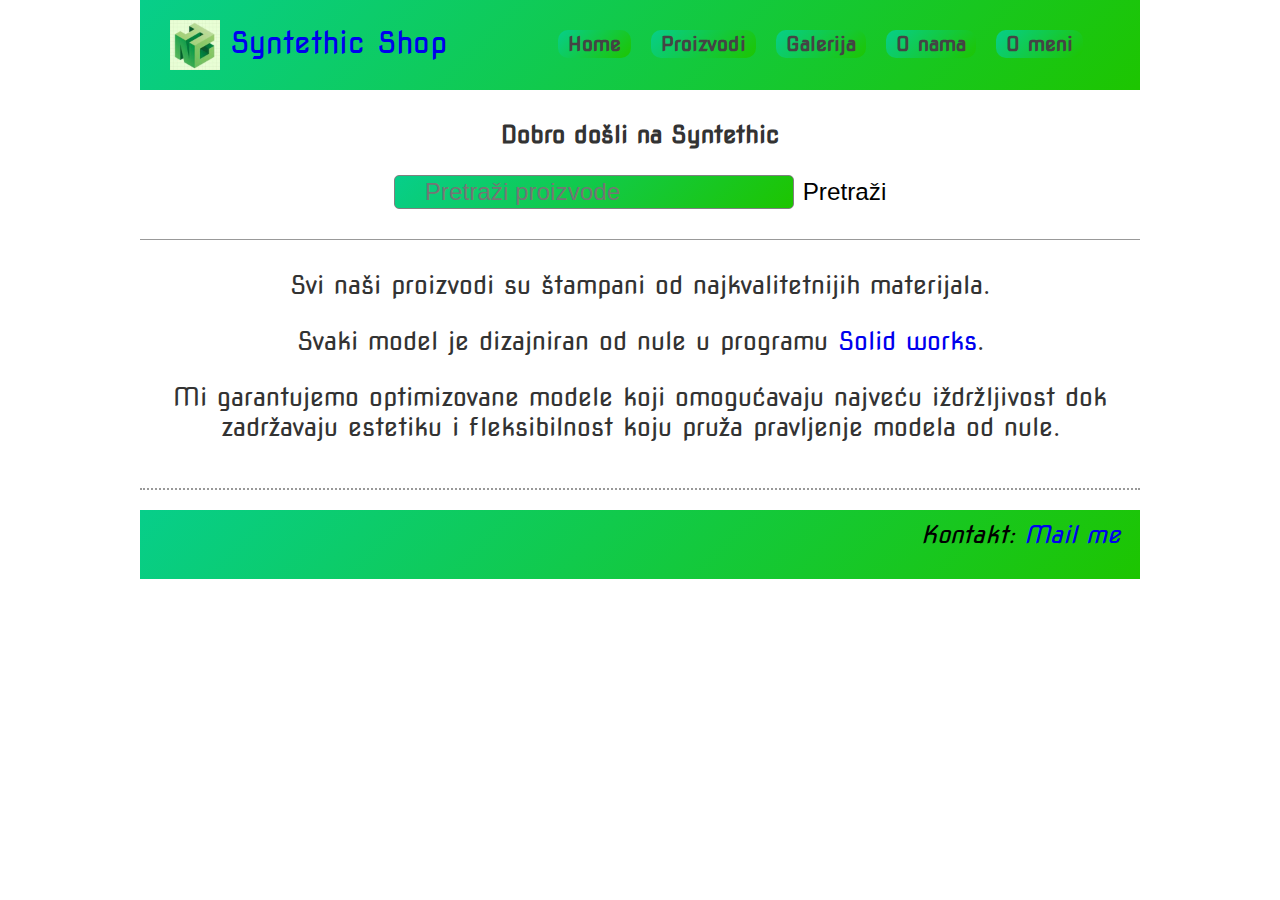
<file: index.html>
<!doctype html>
<html>
	<head>
		<title>Syntethic &#124; Home</title>
		<meta name="viewport" content="width=device-width, initial-scale=1.0" />  
		<meta charset="utf-8" />
		<meta name="keywords" content="3d, prodavnica, model" />
		<meta name="description" content="Syntethic Shop"/>
		<meta name="copyright" content="Marko Pesic 2023"/>
		<meta name="author" content="mailto:marko.pesic.86.23@ict.edu.rs"/>
		<link rel="shortcut icon" href="assets/img/icon.jpg"/>
		<link rel="stylesheet" href="https://fonts.googleapis.com/css2?family=Material+Symbols+Outlined:opsz,wght,FILL,GRAD@20..48,100..700,0..1,-50..200" />
		<link rel="stylesheet" type="text/css" href="assets/css/style.css"/>
	</head>
	<body>
		<header>
			<div id="logo"><a href="#"><img src="assets/img/icon.jpg"/>Syntethic&nbsp;Shop</a></div>
			<nav>  
				<ul id="meni2">
					<li><a href="index.html">Home</a>
					<li><a href="proizvodi.html">Proizvodi</a>
					<li><a href="galery.html" target="_blank">Galerija</a>
					<li><a href="aboutus.html" target="_blank">O nama</a>
					<li><a href="aboutme.html" target="_blank">O meni</a>
				</ul>
			</nav>
		</header>
		<section id="dobrodosli">
			<strong>Dobro došli na Syntethic</strong><br/><br/>
			<input type="search" id="site-search" name="q" placeholder="Pretraži proizvode"/>
			<input type="submit" id="sub" name="a" value="Pretraži"/>
		</section>
		<section id="pageContent">
			<main role="main" id="main-1">
				<article>
					<p>Svi naši proizvodi su štampani od najkvalitetnijih materijala.</p>
					<br/>
					<p>Svaki model je dizajniran od nule u programu <a href="https://www.solidworks.com/" target="_blank">Solid works</a>.</p> 
					<br/>
					<p>Mi garantujemo optimizovane modele koji omogućavaju najveću iždržljivost dok zadržavaju estetiku i fleksibilnost koju pruža pravljenje modela od nule.</p>
					<br/>
				</article>
			</main>
		</section>
		<footer>
			<address>
				Kontakt: <a href="mailto:marko.pesic.86.23@ict.edu.rs">Mail me</a>
			</address>
		</footer>
	</body>
</html>
</file>
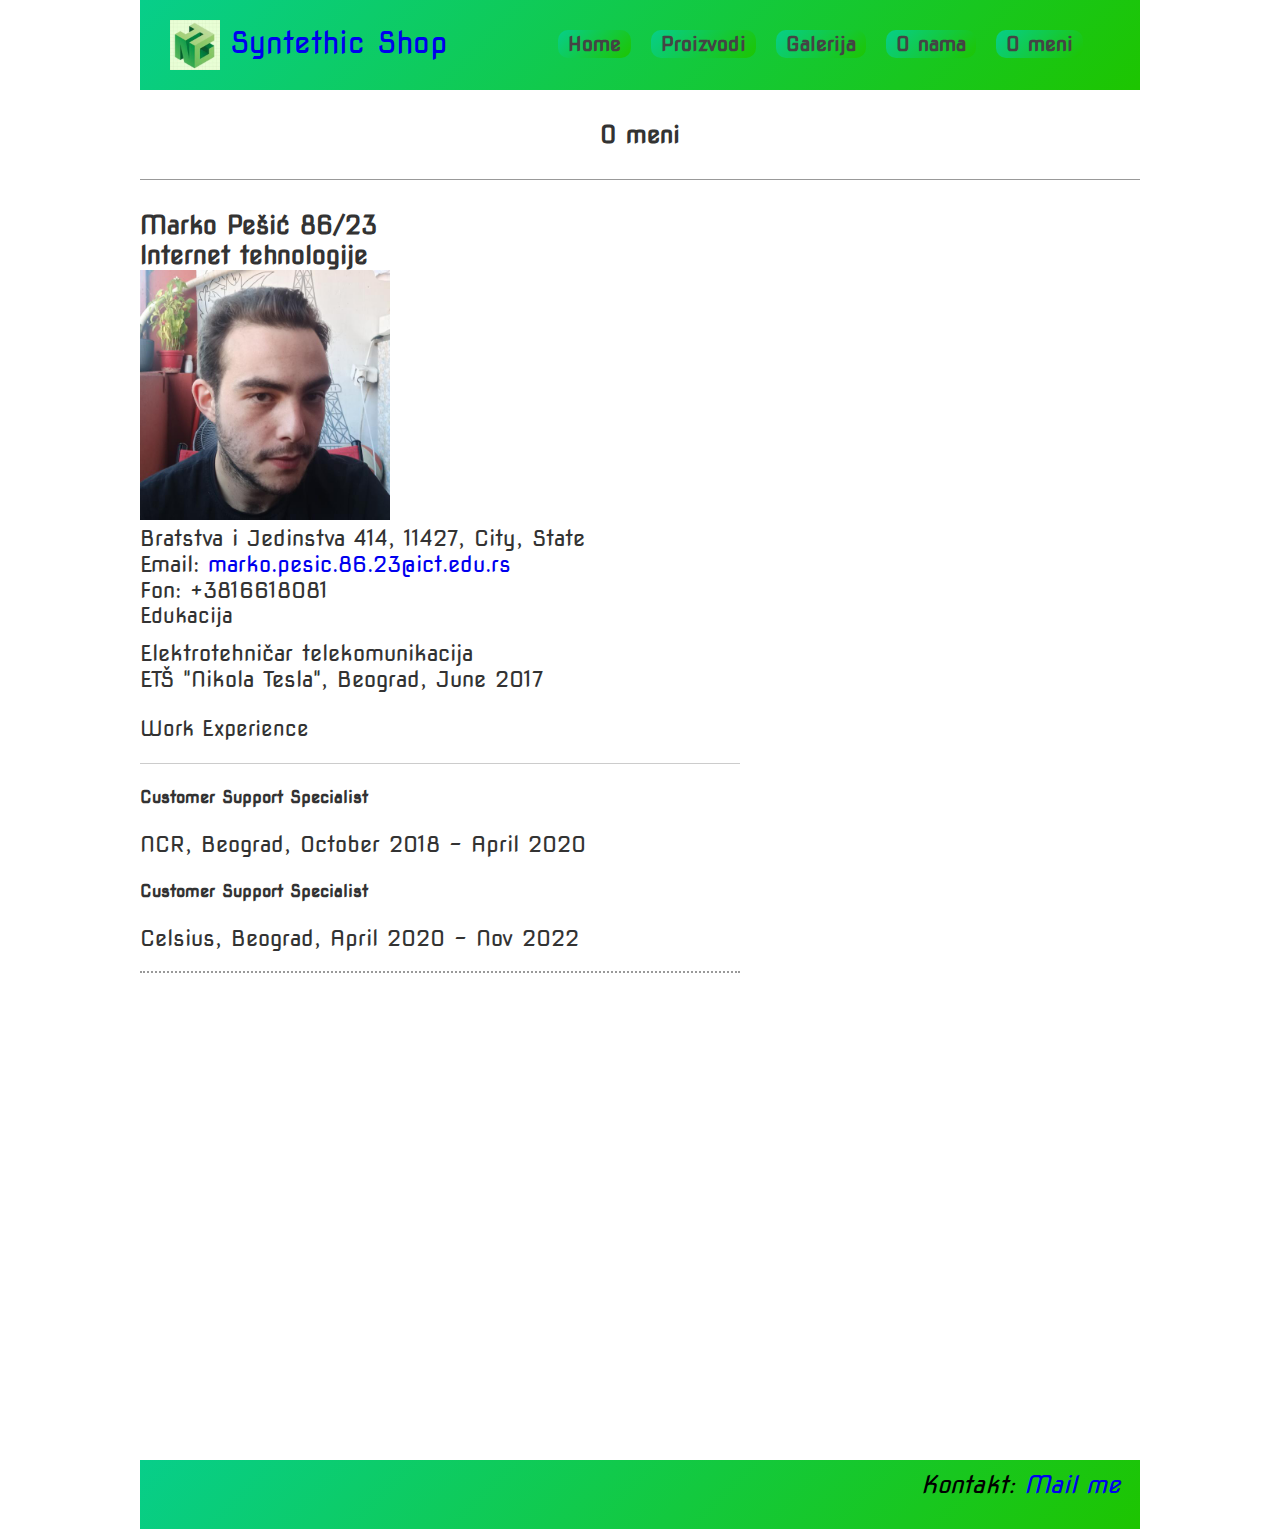
<file: aboutme.html>
<!doctype html>
<html>
	<head>
		<title>Syntethic &#124; Me</title>
		<meta name="viewport" content="width=device-width, initial-scale=1.0" />  
		<meta charset="utf-8" />
		<meta name="keywords" content="3d, prodavnica, model" />
		<meta name="description" content="Syntethic Shop"/>
		<meta name="copyright" content="Marko Pesic 2023"/>
		<meta name="author" content="mailto:marko.pesic.86.23@ict.edu.rs"/>
		<link rel="shortcut icon" href="assets/img/icon.jpg"/>
		<link rel="stylesheet" href="https://fonts.googleapis.com/css2?family=Material+Symbols+Outlined:opsz,wght,FILL,GRAD@20..48,100..700,0..1,-50..200" />
		<link rel="stylesheet" type="text/css" href="assets/css/style.css"/>
	</head>
	<body>
		<header>
			<div id="logo"><a href="#"><img src="assets/img/icon.jpg"/>Syntethic&nbsp;Shop</a></div>
			<nav>  
				<ul id="meni2">
					<li><a href="index.html">Home</a>
					<li><a href="proizvodi.html">Proizvodi</a>
					<li><a href="galery.html" target="_blank">Galerija</a>
					<li><a href="aboutus.html" target="_blank">O nama</a>
					<li><a href="aboutme.html">O meni</a>
				</ul>
			</nav>
		</header>
		<section id="dobrodosli">
			<strong>O meni</strong>
		</section>
		<section id="pageContent">
			<main role="main">
				<article id="o-meni">
					<h1>Marko Pešić 86/23<br/>Internet tehnologije</h1>
					<img src="assets/img/me.png" id="me1"/>
					<p>Bratstva i Jedinstva 414, 11427, City, State</p>
					<p>Email: <a href="mailto:marko.pesic.86.23@ict.edu.rs">marko.pesic.86.23@ict.edu.rs</a></p>
					<p>Fon: +3816618081</p>
					<h2>Edukacija</h2>
					<p>Elektrotehničar telekomunikacija</p>
					<p>ETŠ "Nikola Tesla", Beograd, June 2017</p>
					<br/>
					<h2>Work Experience</h2>
					<hr/>
					<h3>Customer Support Specialist</h3>
					<br/>
					<p>NCR, Beograd, October 2018 - April 2020</p>
					<br/>
					<h3>Customer Support Specialist</h3>
					<br/>
					<p>Celsius, Beograd, April 2020 - Nov 2022</p>
				</article>
			</main>
		</section>
		<footer>
			<address>
				Kontakt: <a href="mailto:marko.pesic.86.23@ict.edu.rs">Mail me</a>
			</address>
		</footer>
	</body>
</html>
</file>
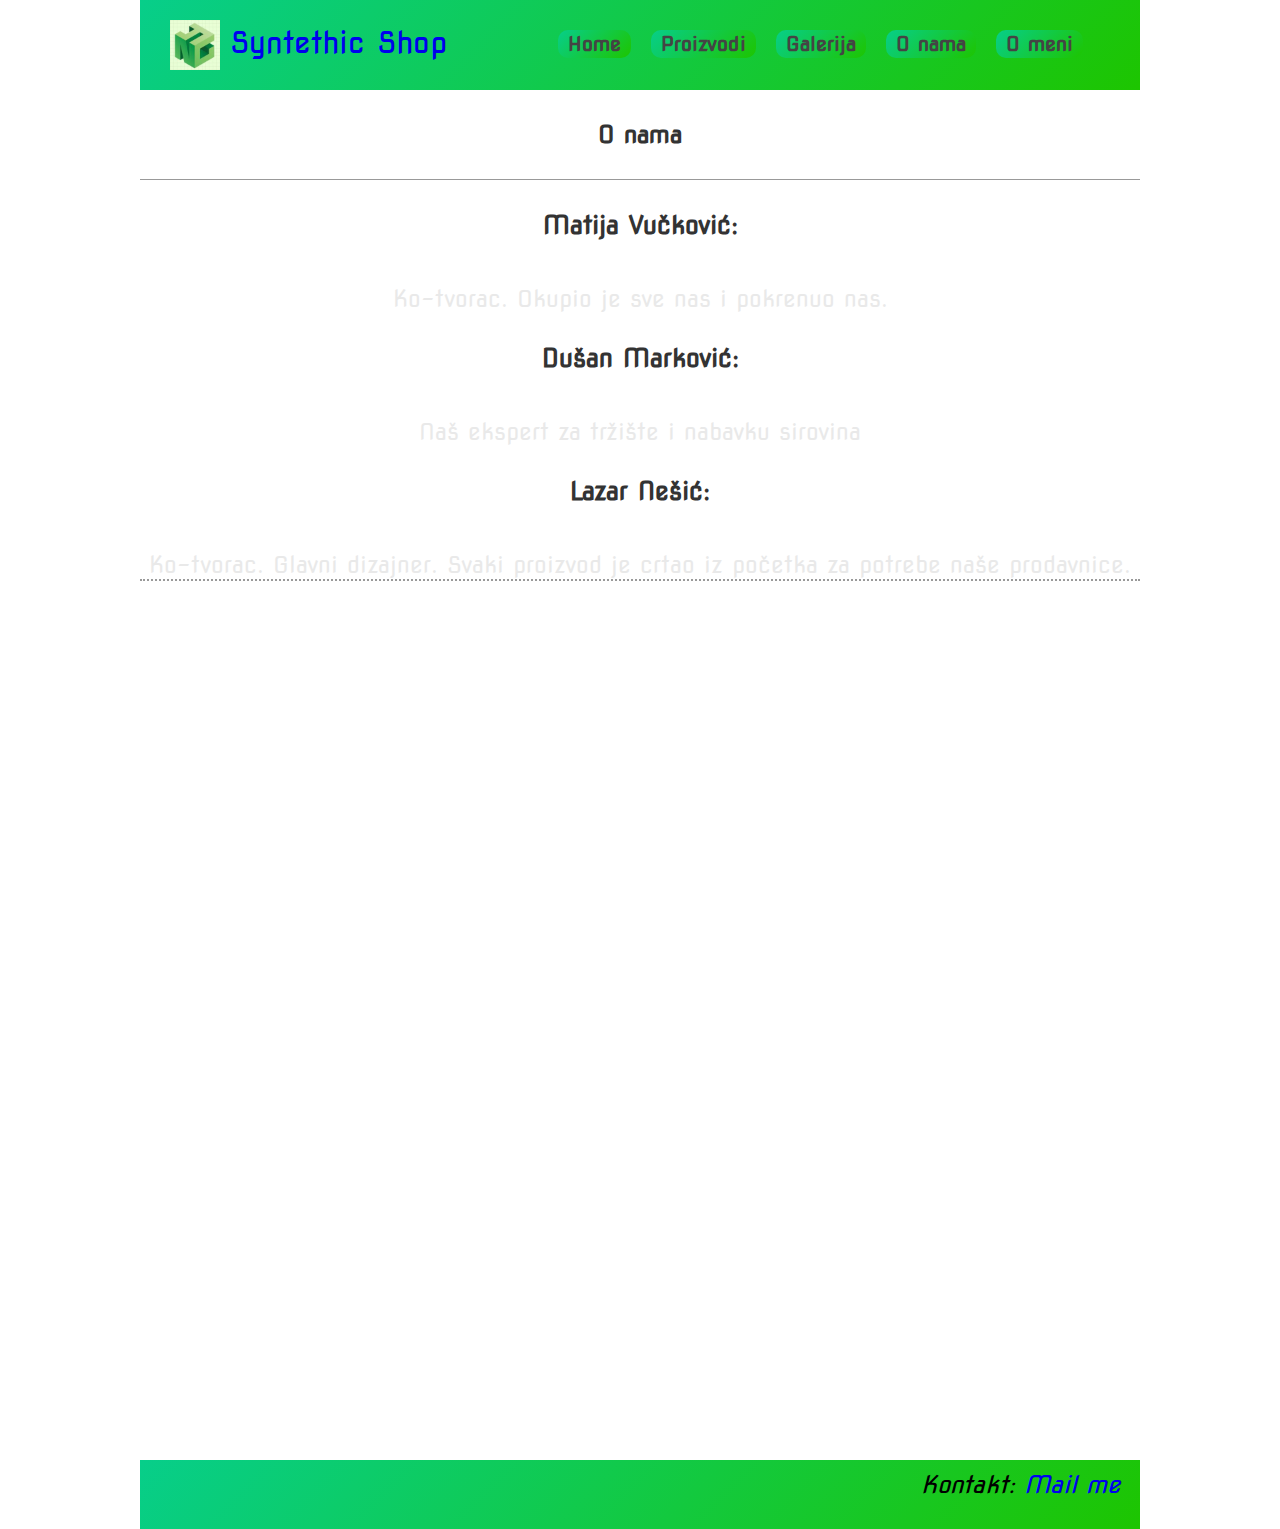
<file: aboutus.html>
<!doctype html>
<html>
	<head>
		<title>Syntethic &#124;</title>
		<meta name="viewport" content="width=device-width, initial-scale=1.0" />  
		<meta charset="utf-8" />
		<meta name="keywords" content="3d, prodavnica, model" />
		<meta name="description" content="Syntethic Shop"/>
		<meta name="copyright" content="Marko Pesic 2023"/>
		<meta name="author" content="mailto:marko.pesic.86.23@ict.edu.rs"/>
		<link rel="shortcut icon" href="assets/img/icon.jpg"/>
		<link rel="stylesheet" href="https://fonts.googleapis.com/css2?family=Material+Symbols+Outlined:opsz,wght,FILL,GRAD@20..48,100..700,0..1,-50..200" />
		<link rel="stylesheet" type="text/css" href="assets/css/style.css"/>
	</head>
	<body>
		<header>
			<div id="logo"><a href="#"><img src="assets/img/icon.jpg"/>Syntethic&nbsp;Shop</a></div>
			<nav>  
				<ul id="meni2">
					<li><a href="index.html">Home</a>
					<li><a href="proizvodi.html">Proizvodi</a>
					<li><a href="galery.html" target="_blank">Galerija</a>
					<li><a href="aboutus.html">O nama</a>
					<li><a href="aboutme.html" target="_blank">O meni</a>
				</ul>
			</nav>
		</header>
		<section id="dobrodosli">
			<strong>O nama</strong>
		</section>
		<section id="pageContent">
			<main role="main" id="mainonama">
				<article id="mi">
					<h1>Matija Vučković:</h1>
					<br/>
					<p>Ko-tvorac. Okupio je sve nas i pokrenuo nas.</p>
					<br/><br/>
					<h1>Dušan Marković:</h1>
					<br/>
					<p>Naš ekspert za tržište i nabavku sirovina</p>
					<br/><br/>
					<h1>Lazar Nešić:</h1>
					<br/>
					<p>Ko-tvorac. Glavni dizajner. Svaki proizvod je crtao iz početka za potrebe naše prodavnice.</p>
				</article>
			</main>
		</section>
		<footer>
			<address>
				Kontakt: <a href="mailto:marko.pesic.86.23@ict.edu.rs">Mail me</a>
			</address>
		</footer>
	</body>
</html>
</file>
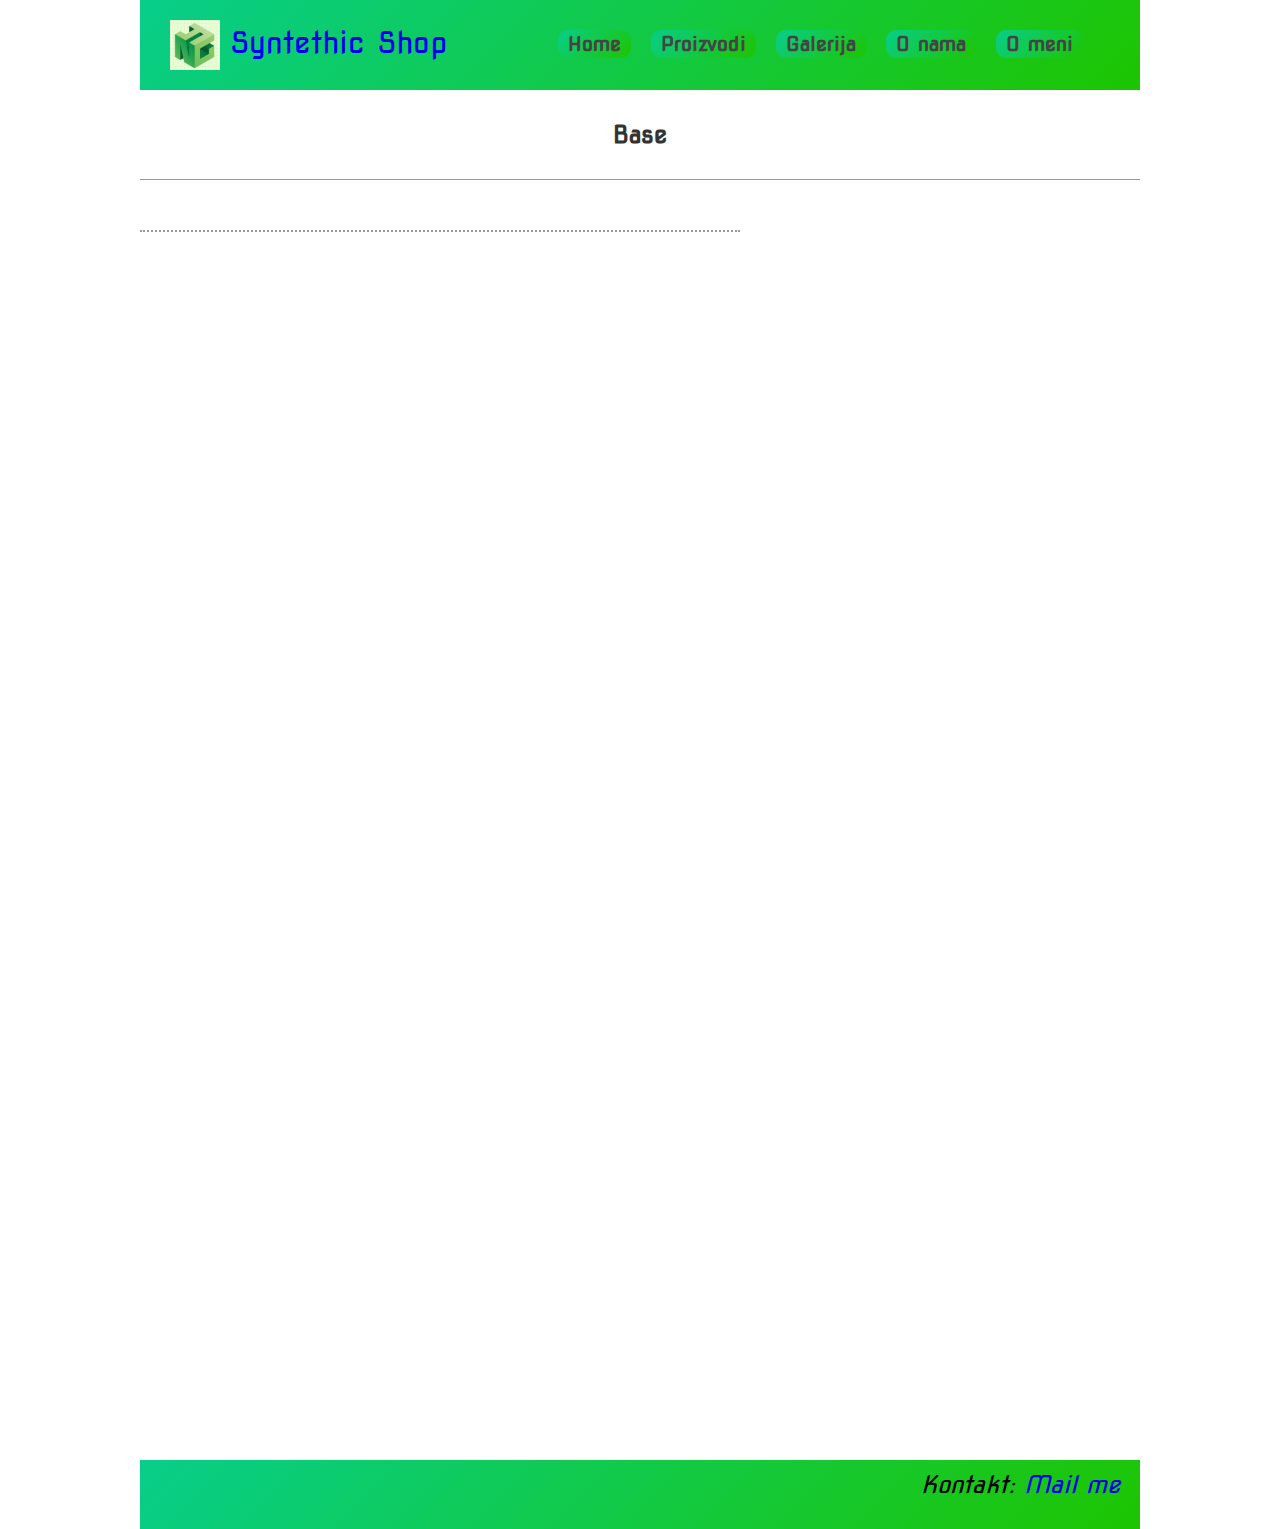
<file: base.html>
<!doctype html>
<html>
	<head>
		<title>Syntethic &#124;</title>
		<meta name="viewport" content="width=device-width, initial-scale=1.0" />  
		<meta charset="utf-8" />
		<meta name="keywords" content="3d, prodavnica, model" />
		<meta name="description" content="Syntethic Shop"/>
		<meta name="copyright" content="Marko Pesic 2023"/>
		<meta name="author" content="mailto:marko.pesic.86.23@ict.edu.rs"/>
		<link rel="shortcut icon" href="assets/img/icon.jpg"/>
		<link rel="stylesheet" href="https://fonts.googleapis.com/css2?family=Material+Symbols+Outlined:opsz,wght,FILL,GRAD@20..48,100..700,0..1,-50..200" />
		<link rel="stylesheet" type="text/css" href="assets/css/style.css"/>
	</head>
	<body>
		<header>
			<div id="logo"><a href="#"><img src="assets/img/icon.jpg"/>Syntethic&nbsp;Shop</a></div>
			<nav>  
				<ul id="meni2">
					<li><a href="index.html">Home</a>
					<li><a href="proizvodi.html">Proizvodi</a>
					<li><a href="galery.html" target="_blank">Galerija</a>
					<li><a href="aboutus.html" target="_blank">O nama</a>
					<li><a href="aboutme.html" target="_blank">O meni</a>
				</ul>
			</nav>
		</header>
		<section id="dobrodosli">
			<strong>Base</strong>
		</section>
		<section id="pageContent">
			<main role="main">
				<article>
					
				</article>
			</main>
		</section>
		<footer>
			<address>
				Kontakt: <a href="mailto:marko.pesic.86.23@ict.edu.rs">Mail me</a>
			</address>
		</footer>
	</body>
</html>
</file>
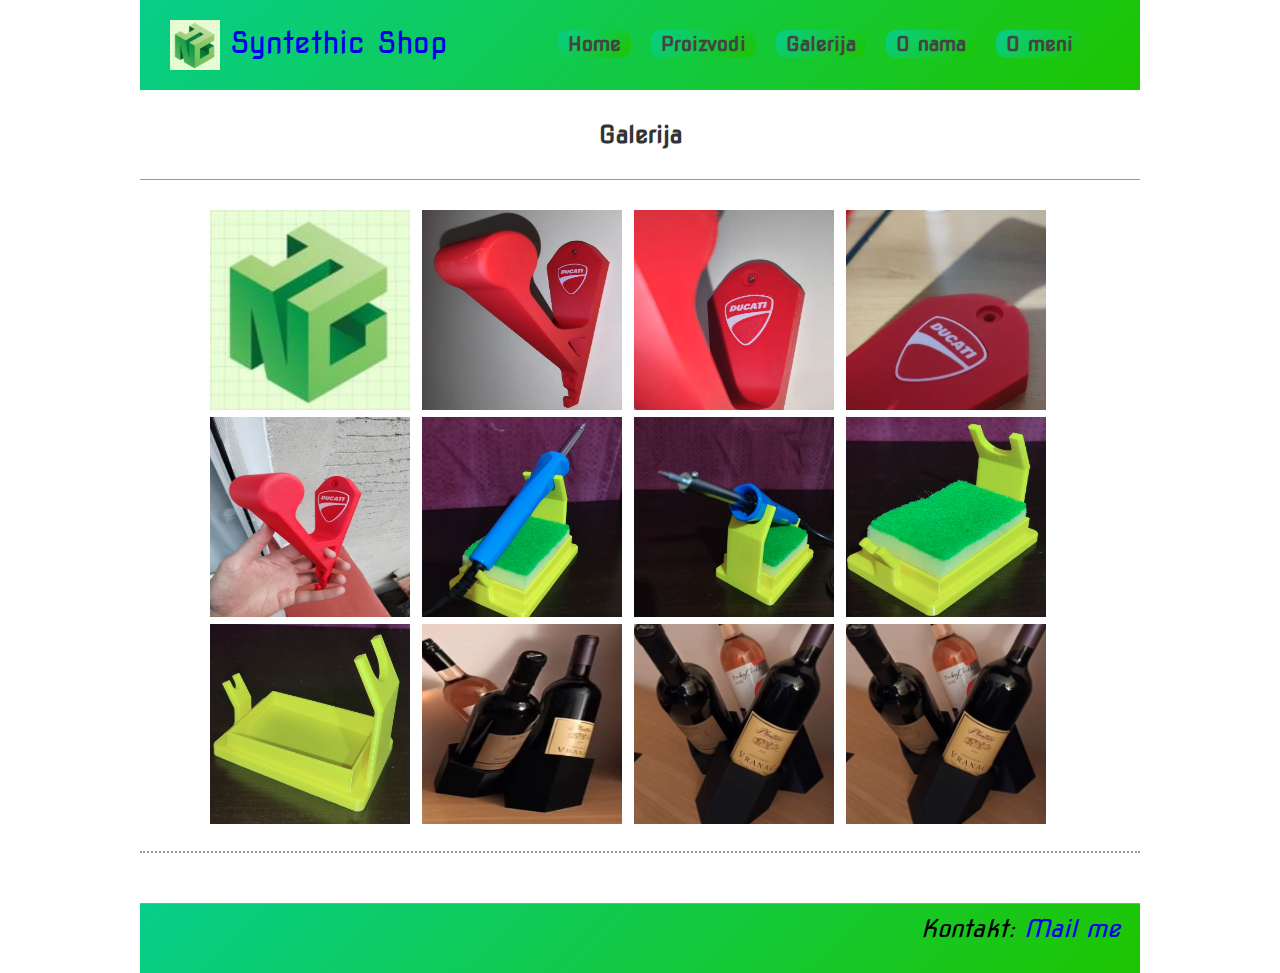
<file: galery.html>
<!doctype html>
<html>
	<head>
		<title>Syntethic &#124; Galerija</title>
		<meta name="viewport" content="width=device-width, initial-scale=1.0" />  
		<meta charset="utf-8" />
		<meta name="keywords" content="3d, prodavnica, model" />
		<meta name="description" content="Syntethic Shop"/>
		<meta name="copyright" content="Marko Pesic 2023"/>
		<meta name="author" content="mailto:marko.pesic.86.23@ict.edu.rs"/>
		<link rel="shortcut icon" href="assets/img/icon.jpg"/>
		<link rel="stylesheet" href="https://fonts.googleapis.com/css2?family=Material+Symbols+Outlined:opsz,wght,FILL,GRAD@20..48,100..700,0..1,-50..200" />
		<link rel="stylesheet" type="text/css" href="assets/css/style.css"/>
	</head>
	<body>
		<header>
			<div id="logo"><a href="#"><img src="assets/img/icon.jpg"/>Syntethic&nbsp;Shop</a></div>
			<nav>  
				<ul id="meni2">
					<li><a href="index.html">Home</a>
					<li><a href="proizvodi.html">Proizvodi</a>
					<li><a href="galery.html" target="_blank">Galerija</a>
					<li><a href="aboutus.html" target="_blank">O nama</a>
					<li><a href="aboutme.html" target="_blank">O meni</a>
				</ul>
			</nav>
		</header>
		<section id="dobrodosli">
			<strong>Galerija</strong>
		</section>
		<section>
			<main role="main" id="galsl">
				<article>
				<figure id="gals2">
				<img src="assets/img/icon.jpg" alt="ikonica" class="slikegalerija"/>
				<img src="assets/img/kaciga1.png" alt="kaciga1" class="slikegalerija"/>
				<img src="assets/img/kaciga2.png" alt="kaciga2" class="slikegalerija"/>
				<img src="assets/img/kaciga3.png" alt="kaciga3" class="slikegalerija"/>
				<img src="assets/img/kaciga4.png" alt="kaciga4" class="slikegalerija"/>
				<img src="assets/img/lemilica1.png" alt="lemilica1" class="slikegalerija"/>
				<img src="assets/img/lemilica2.png" alt="lemilica2" class="slikegalerija"/>
				<img src="assets/img/lemilica3.png" alt="lemilica3" class="slikegalerija"/>
				<img src="assets/img/lemilica4.png" alt="lemilica4" class="slikegalerija"/>
				<img src="assets/img/vino1.png" alt="vino1" class="slikegalerija"/>
				<img src="assets/img/vino2.png" alt="vino2" class="slikegalerija"/>
				<img src="assets/img/vino2.png" alt="vino3" class="slikegalerija"/>
				</figure>
				</article>
			</main>
		</section>
		<footer>
			<address>
				Kontakt: <a href="mailto:marko.pesic.86.23@ict.edu.rs">Mail me</a>
			</address>
		</footer>
	</body>
</html>
</file>
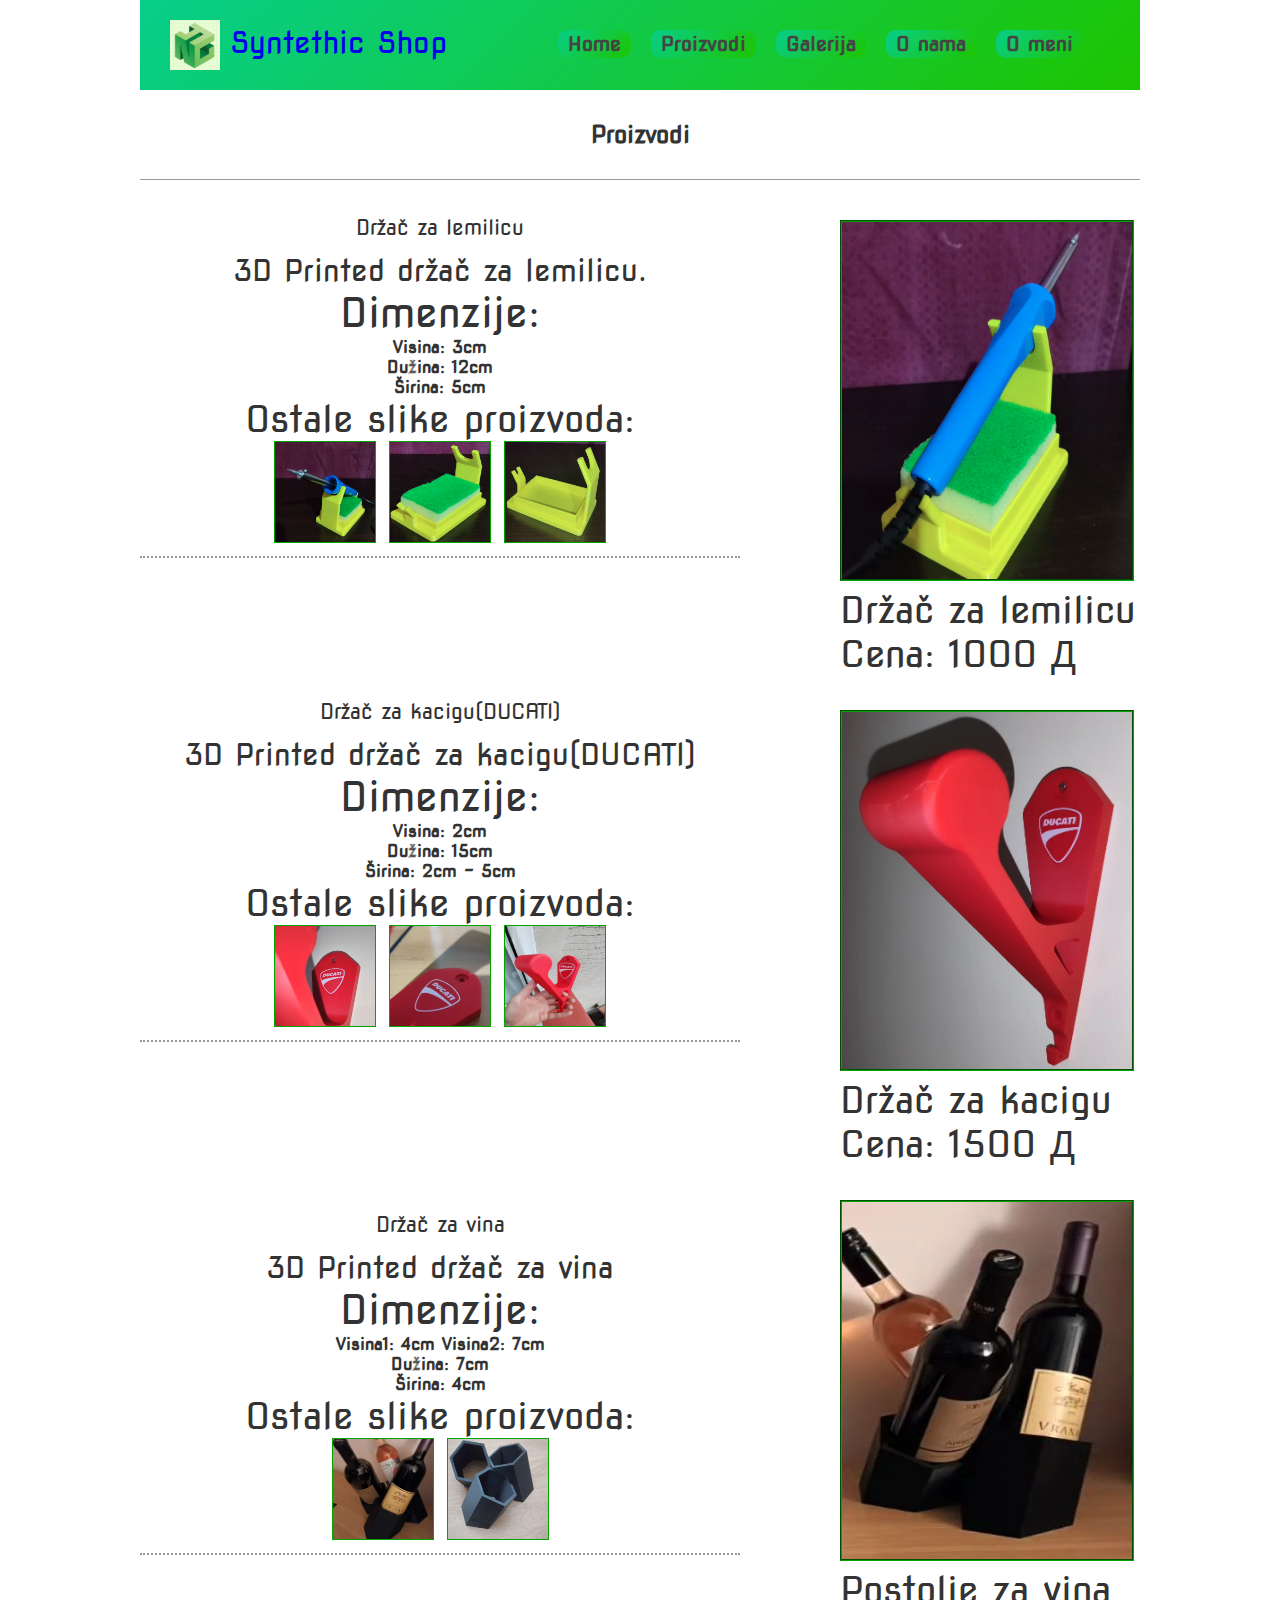
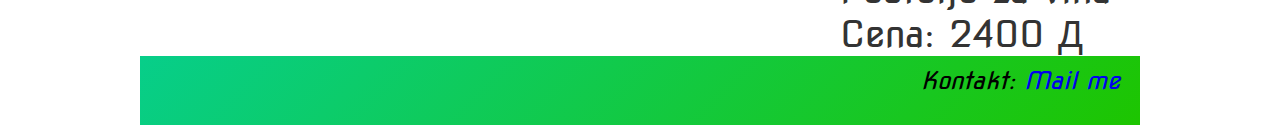
<file: proizvodi.html>
<!doctype html>
<html>
	<head>
		<title>Syntethic &#124; Shop</title>
		<meta name="viewport" content="width=device-width, initial-scale=1.0" />  
		<meta charset="utf-8" />
		<meta name="keywords" content="3d, prodavnica, model" />
		<meta name="description" content="Syntethic Shop"/>
		<meta name="copyright" content="Marko Pesic 2023"/>
		<meta name="author" content="mailto:marko.pesic.86.23@ict.edu.rs"/>
		<link rel="shortcut icon" href="assets/img/icon.jpg"/>
		<link rel="stylesheet" href="https://fonts.googleapis.com/css2?family=Material+Symbols+Outlined:opsz,wght,FILL,GRAD@20..48,100..700,0..1,-50..200" />
		<link rel="stylesheet" type="text/css" href="assets/css/style.css"/>
	</head>
	<body>
		<header>
			<div id="logo"><a href="#"><img src="assets/img/icon.jpg"/>Syntethic&nbsp;Shop</a></div>
			<nav>  
				<ul id="meni2">
					<li><a href="index.html">Home</a>
					<li><a href="proizvodi.html">Proizvodi</a>
					<li><a href="galery.html" target="_blank">Galerija</a>
					<li><a href="aboutus.html" target="_blank">O nama</a>
					<li><a href="aboutme.html" target="_blank">O meni</a>
				</ul>
			</nav>
		</header>
		<section id="dobrodosli">
			<strong>Proizvodi</strong>
		</section>
		<section id="pageContent">
			<main role="main">
				<article class="levastranap">
					<h2>Držač za lemilicu</h2>
					<p>3D Printed držač za lemilicu.</p>
					<ul>
						<li>
							<ul>
								<li>Dimenzije:</li>
							</ul>
						</li>
						<li><h3>Visina: 3cm</h3></li>
						<li><h3>Dužina: 12cm</h3></li>
						<li><h3>Širina: 5cm</h3></li>
					</ul>
				<div>
					<figure>
						<figcaption>Ostale slike proizvoda:</figcaption>
						<img src="assets/img/lemilica2.png" alt="lemilica2" class="slike-2"/>
						<img src="assets/img/lemilica3.png" alt="lemilica3" class="slike-2"/>
						<img src="assets/img/lemilica4.png" alt="lemilica4" class="slike-2"/>
					</figure>
				</div>
				</article>
				<br/><br/><br/><br/>
				<article class="levastranap">
					<h2>Držač za kacigu(DUCATI)</h2>
					<p>3D Printed držač za kacigu(DUCATI)</p>
					<ul>
						<li>
							<ul>
								<li>Dimenzije:</li>
							</ul>
						</li>
						<li><h3>Visina: 2cm</h3></li>
						<li><h3>Dužina: 15cm</h3></li>
						<li><h3>Širina: 2cm - 5cm</h3></li>
					</ul>
				<div>
					<figure>
						<figcaption>Ostale slike proizvoda:</figcaption>
						<img src="assets/img/kaciga2.png" alt="kaciga2" class="slike-2"/>
						<img src="assets/img/kaciga3.png" alt="kaciga3" class="slike-2"/>
						<img src="assets/img/kaciga4.png" alt="kaciga4" class="slike-2"/>
					</figure>
				</div>
				</article>
				<br/><br/><br/><br/><br/>
				<article class="levastranap">
					<h2>Držač za vina</h2>
					<p>3D Printed držač za vina</p>
					<ul>
						<li>
							<ul>
								<li>Dimenzije:</li>
							</ul>
						</li>
						<li><h3>Visina1: 4cm Visina2: 7cm</h3></li>
						<li><h3>Dužina: 7cm</h3></li>
						<li><h3>Širina: 4cm</h3></li>
					</ul>
				<div>
					<figure>
						<figcaption>Ostale slike proizvoda:</figcaption>
						<img src="assets/img/vino2.png" alt="vino2" class="slike-2"/>
						<img src="assets/img/vino3.png" alt="vino3" class="slike-2"/>
					</figure>
				</div>
				</article>
			</main>
			<aside>
				<div>
					<figure>
						<img src="assets/img/lemilica1.png" alt="lemilica1" class="slike"/>
						<figcaption>
							<span class="proizvodi">Držač za lemilicu</span>
							<span class="cene">Cena: 1000 &#1044;</span>
						</figcaption>
					</figure>
				</div>
				<br/><br/>
				<div>
					<figure>
						<img src="assets/img/kaciga1.png" alt="kaciga1" class="slike"/>
						<figcaption>
							<span class="proizvodi">Držač za kacigu</span>
							<span class="cene">Cena: 1500 &#1044;</span>
						</figcaption>
					</figure>
				</div>
				<br/><br/>
				<div>
					<figure>
						<img src="assets/img/vino1.png" alt="vino1" class="slike"/>
						<figcaption>
							<span class="proizvodi">Postolje za vina</span>
							<span class="cene">Cena: 2400 &#1044;</span>
						</figcaption>
					</figure>
				</div>
			</aside>
		</section>
		<footer>
			<address>
				Kontakt: <a href="mailto:marko.pesic.86.23@ict.edu.rs">Mail me</a>
			</address>
		</footer>
	</body>
</html>
</file>
<file: assets/css/style.css>
@import url('https://fonts.googleapis.com/css2?family=Nova+Square&display=swap');
@media screen and (max-width: 1000px) {
	body > section {
		padding: 30px 20px;
	}
}
@media screen and (max-width: 600px) {
	main {
		float: none;
		width: 100%;
	}
	aside {
		float: none;
		width: 100%;
	}
}
* {
	margin:0;
	padding:0;
	border:0;
	outline:0;
	font-size:111%;
	vertical-align:baseline;
	background:transparent;
}
body {
	font-family: 'Nova Square', sans-serif;
}
h1{font-size:25px;}
h2{font-size:21px;}
h3{font-size:17px;}
h4{font-size:15px;}	
article,aside,figcaption,figure,footer,header,menu,nav,section {
	display:block;
}
.levastranap {
	text-align:center;
	padding:5px;
}
.cene {
	float:left;
}
.slike {
	height:357px;
	width:290px;
	border: 2px groove #04A400;
}
.slike-2 {
	height:100px;
	width:100px;
	border: 1px groove #04A400;
}
#dobrodosli {
	text-align:center;
}
nav ul {
	list-style:none;
}
blockquote,q {
	quotes:none;
}
blockquote:before,blockquote:after,q:before,q:after {
	content:none;
}
a {
	margin:0;
	padding:0;
	font-size:100%;
	vertical-align:baseline;
	background:transparent;
	text-decoration:none;
}
a:visited {
	color:white;
} 
abbr[title],dfn[title] {
	border-bottom:1px dotted;
	cursor:help;
}
table {
	border-collapse:collapse;
	border-spacing:0;
}
hr {
	display:block;
	height:1px;
	border:0;
	border-top:1px solid #ccc;
	margin:1em 0;
	padding:0;
}
input,select {
	vertical-align:middle;
}
body,html {
	background-color: #FFFFFF;
}
header {
	background: #07CE8A;
	background: -moz-linear-gradient(-45deg, #07CE8A 0%, #1DC500 100%);
	background: -webkit-linear-gradient(-45deg, #07CE8A 0%, #1DC500 100%);
	background: linear-gradient(135deg, #07CE8A 0%, #1DC500 100%);
    padding: 20px 30px;
    max-width: 940px;
    margin: 0px auto;
}
ul {
	list-style-type:none;
}
#meni2 {
	margin-left:270px;
}
nav {
    display: inline-block;
	margin:-400px;
}
nav ul li a {
	background: #07CE8A;
	background: -moz-linear-gradient(-45deg, #07CE8A 0%, #1DC500 100%);
	background: -webkit-linear-gradient(-45deg, #07CE8A 0%, #1DC500 100%);
	background: linear-gradient(135deg, #07CE8A 0%, #1DC500 100%);
    padding: 2px 10px;
    font-size: 20px;
    text-decoration: none;
    font-weight: bold;
    color: #444;
    border-radius: 10px;
}
nav ul li a:hover {
	background: #000;
}
nav ul li {
    display: inline-block;
    margin: 10px;
}
nav ul {
    list-style: none;
}
#pageContent {
    max-width: 1000px;
    margin: 0px auto;
    border: none;
}
main {
	float: left;
	width: 60%;
	height: 1250px;
}
aside {
	float: right;
	width: 30%;
}
article {
    border-bottom: 2px dotted #999;
    padding-bottom: 20px;
    margin-bottom: 20px;
}
article h2 {
    font-weight: normal;
    margin-bottom: 12px;
}
article p {
	
}
main section {
	
}
footer {
	background: #07CE8A;
	max-width: 1000px;
	margin: 0px auto;
	clear: both;
	text-align: right;
}
footer p {
	padding: 20px;
}
address {
    padding: 10px 20px 30px 10px;
}
aside > div {
	margin: 10px auto;
	min-height: 100px;
}
#logo {
    display: inline-block;
    vertical-align: middle;
    font-size: 30px;
    margin-right: 222px;
    color: #FFF;
}
#logo img {
    width: 50px;
    vertical-align: middle;
    margin-right: 10px;
}
body > section {
    max-width: 1000px;
    margin: 0px auto;
    padding: 30px 0px;
    border-bottom: 1px solid #999;
    color: #333333;
}
#main-1 {
	height:100%;
	width:100%;
	text-align:center;
	font-size:20px;
}
#o-meni {
	font-size:20px;
}
#me1 {
	height:250px;
	width:250px;
}
#mi {
	text-align:center;
	font-size:21px;
}
#mainonama {
	float: left;
    width: 100%;
    height: 1250px;
}
#mainonama article p {
    opacity: 0.1;
    transform: translateY(20px);
    transition: opacity 0.5s ease-in-out, transform 0.5s ease-in-out;
}
#mainonama article:hover p {
    opacity: 1;
    transform: translateY(0);
}
#site-search {
	border: 1px solid grey;
    border-radius: 5px;
    width: 40%;
    padding: 2px 23px 2px 30px;
	background: #54CE00;
	background:linear-gradient(135deg, #07CE8A 0%, #1DC500 100%)
}
footer {
	background: #54CE00;
	background:linear-gradient(135deg, #07CE8A 0%, #1DC500 100%)
}
.slikegalerija {
	height: 200px;
	width: 200px;
}
#galsl {
	width:100%;
	height:100%;
	float:none;
}
#gals2 {
	margin: 0px 70px;
}
</file>
